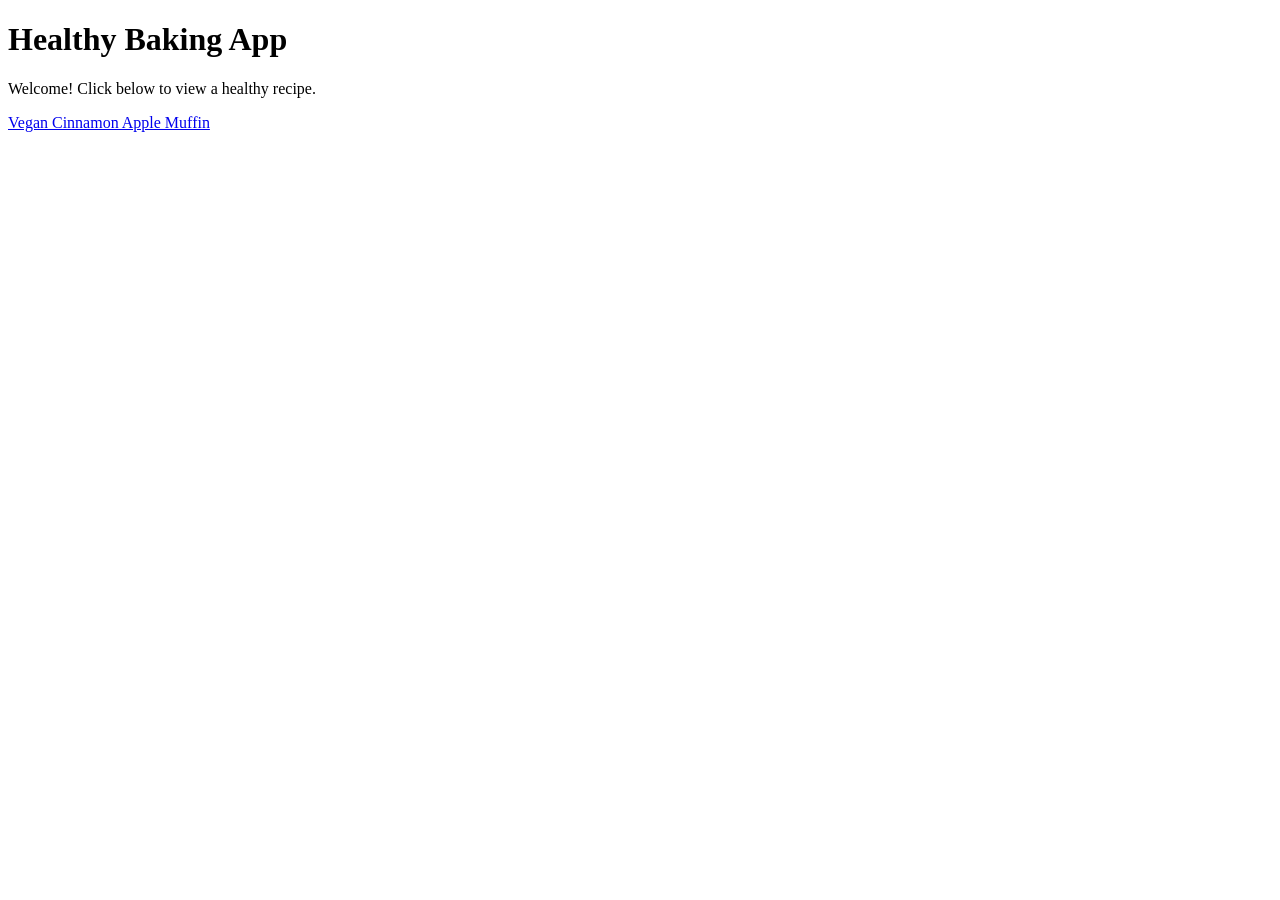
<file: templates/index.html>
<!DOCTYPE html>
<html>
<head>
<title>Healthy Baking App</title>
</head>

<body>

<h1>Healthy Baking App</h1>

<p>Welcome! Click below to view a healthy recipe.</p>

<a href="/recipe">Vegan Cinnamon Apple Muffin</a>

</body>
</html>
</file>
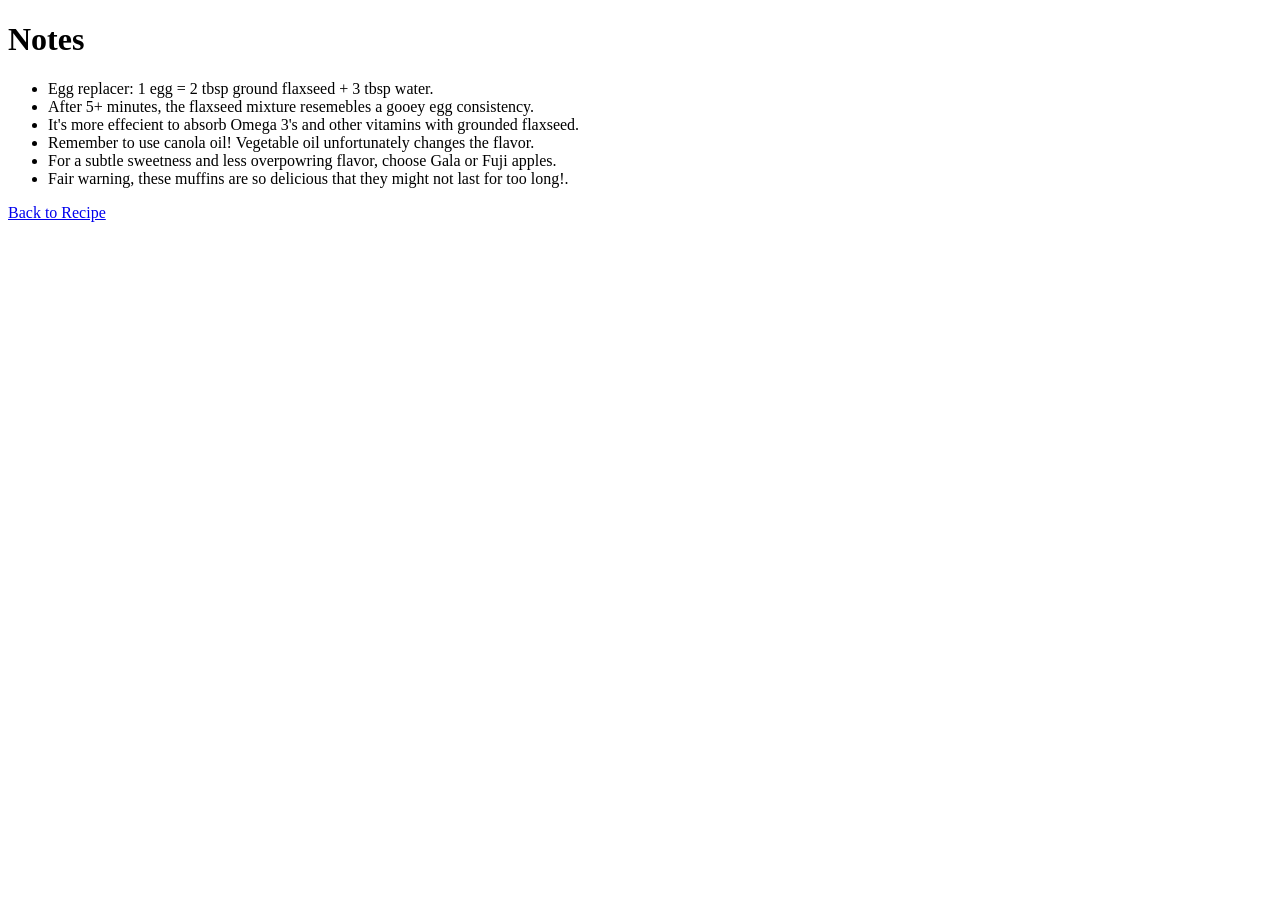
<file: templates/notes.html>
<!DOCTYPE html>
<html>
<head>
    <title>Notes - Vegan Cinnamon Apple Muffins</title>
</head>
<body>

<h1>Notes</h1>

<ul>
    <li>Egg replacer: 1 egg = 2 tbsp ground flaxseed + 3 tbsp water.</li>
    <li>After 5+ minutes, the flaxseed mixture resemebles a gooey egg consistency.</li>
    <li>It's more effecient to absorb Omega 3's and other vitamins with grounded flaxseed.</li>
    <li>Remember to use canola oil! Vegetable oil unfortunately changes the flavor.</li>
    <li>For a subtle sweetness and less overpowring flavor, choose Gala or Fuji apples.</li>
    <li>Fair warning, these muffins are so delicious that they might not last for too long!.</li>
</ul>

<p><a href="{{ url_for('recipe') }}">Back to Recipe</a></p>

</body>
</html>
</file>
